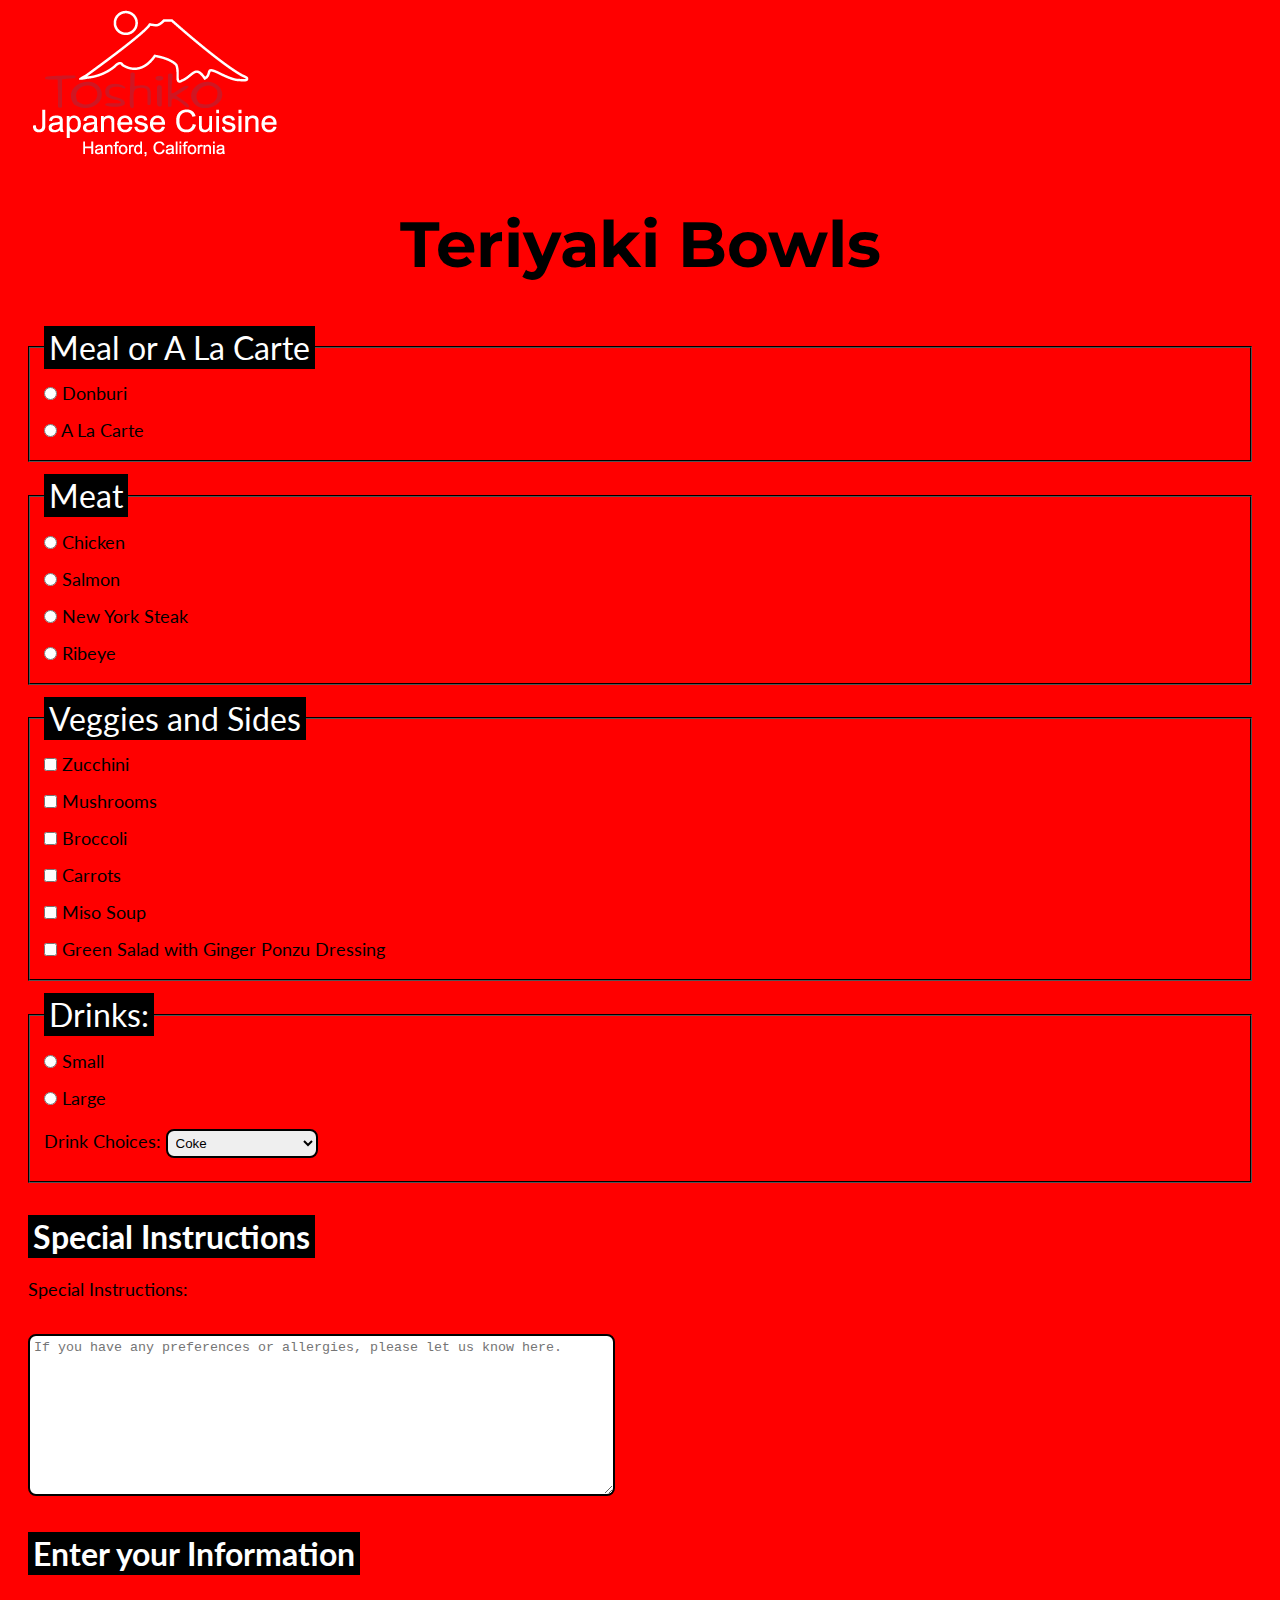
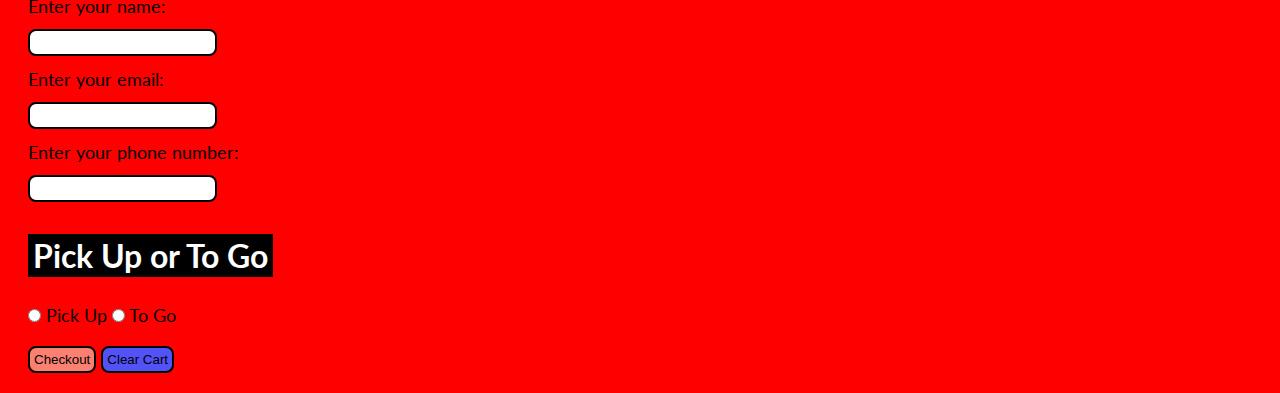
<file: index.html>
<!DOCTYPE html>
<html lang="en">
<head>
    <meta charset="UTF-8">
    <meta http-equiv="X-UA-Compatible" content="IE=edge">
    <meta name="viewport" content="width=device-width, initial-scale=1.0">
    <title>Teriyaki Bowls: Toshikos Japanese Cuisine</title>
    <link rel="stylesheet" href="style.css">
    <link rel="shortcut icon" href="favicon.ico" type="image/x-icon">
</head>
<body>
    <div><img src="images/logo.png" alt="The logo of Toshikos Japanese Cuisine which is a mountain."><h1>Teriyaki Bowls</h1></div>
    <form id="order" action="order.html" method="post">
    <fieldset>
        <legend>Meal or A La Carte</legend>
        <input type="radio" name="bowl" id="bowl" value="meal" required>
        <label for="bowl">Donburi</label><br>
        <input type="radio" name="bowl" id="alacarte" value="alacarte" required>
        <label for="alacarte">A La Carte</label><br>
        </fieldset>
    <fieldset>
        <legend>Meat</legend>
        <input type="radio" name="meat" id="chicken" value="chicken" required>
        <label for="chicken">Chicken</label><br>
        <input type="radio" name="meat" id="salmon" value="salmon" required>
        <label for="salmon"> Salmon</label><br>
        <input type="radio" name="meat" id="newyork" value="newyork" required>
        <label for="newyork">New York Steak</label><br>
        <input type="radio" name="meat" id="ribeye" value="ribeye" required>
        <label for="ribeye">Ribeye</label><br>
        </fieldset>
    <fieldset>
        <legend>Veggies and Sides</legend>
        <input type="checkbox" name="sides" id="veg1" value="zucchini">
        <label for="veg1">Zucchini</label><br>
        <input type="checkbox" name="sides" id="veg2" value="mushroom">
        <label for="veg2">Mushrooms</label><br>
        <input type="checkbox" name="sides" id="veg3" value="broccoli">
        <label for="veg3">Broccoli</label><br>
        <input type="checkbox" name="sides" id="veg4" value="carrots">
        <label for="veg4">Carrots</label><br>
        <input type="checkbox" name="sides" id="side1" value="miso">
        <label for="side1">Miso Soup</label><br>
        <input type="checkbox" name="sides" id="side2" value="salad">
        <label for="side2">Green Salad with Ginger Ponzu Dressing</label><br>
        </fieldset>
    <fieldset>
        <legend>Drinks:</legend>
        <input type="radio" name="size" id="size1" value="small">
        <label for="size1">Small</label><br>
        <input type="radio" name="size" id="size2" value="large">
        <label for="size2">Large</label><br>
        <label for="drinks">Drink Choices:</label>
        <select name="drinks" id="drinks">
            <option value="coke">Coke</option>
            <option value="diet">Diet Coke</option>
            <option value="cherry">Cherry Coke</option>
            <option value="sprite">Sprite</option>
            <option value="lemonade">Lemonade</option>
            <option value="drpepper">Dr. Pepper</option>
            <option value="raspberry">Brisk Raspberry Tea</option>
            <option value="iced">Iced Tea</option>
            <option value="hot">Hot Green Tea</option>
        </select>
        </fieldset>
    <br>
    <h2>Special Instructions</h2><br><br>
    <label for="instructions">Special Instructions:</label><br><br>
    <textarea name="instructions" id="instructions" cols="70" rows="10" placeholder="If you have any preferences or allergies, please let us know here."></textarea><br>
    <br>
    <h2>Enter your Information</h2><br>
    <br>
    <label for="name">Enter your name:</label><br>
    <input name="name" id="name" required><br>
    <label for="email">Enter your email:</label><br>
    <input type="email" name="email" id="email" maxlength="50" required><br>
    <label for="phone">Enter your phone number:</label><br>
    <input type="tel" name="phone" id="phone" maxlength="13" required><br>
    <br>
    <h2>Pick Up or To Go</h2><br><br>
    <input type="radio" name="pickup" id="pickup" value="pickup" required>
    <label for="pickup">Pick Up</label>
    <input type="radio" name="pickup" id="togo" value="togo" required>
    <label for="togo">To Go</label><br>
    <input class="checkout" type="submit" id="checkout" value="Checkout">
    <input class="clear" type="reset" id="resetorder" value="Clear Cart">
    </form>
    
</body>
</html>
</file>
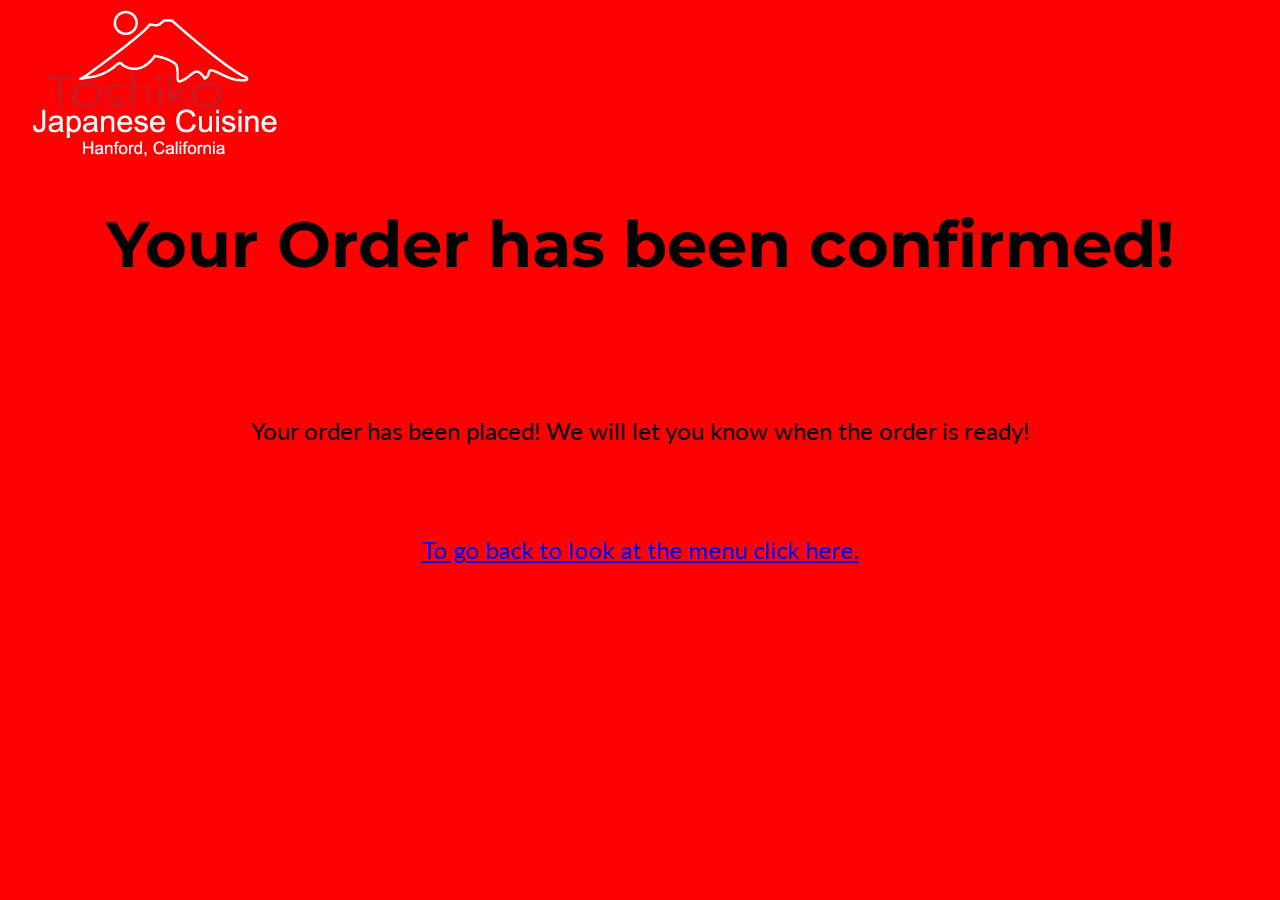
<file: order.html>
<!DOCTYPE html>
<html lang="en">
<head>
    <meta charset="UTF-8">
    <meta http-equiv="X-UA-Compatible" content="IE=edge">
    <meta name="viewport" content="width=device-width, initial-scale=1.0">
    <title>Order Confirmation</title>
    <link rel="stylesheet" href="style.css">
    <link rel="stylesheet" href="index.html">
    <link rel="shortcut icon" href="favicon.ico" type="image/x-icon">
</head>
<body>
    <div><img src="images/logo.png" alt="The logo of Toshikos Japanese Cuisine which is a mountain."><h1>Your Order has been confirmed!</h1></div><br><br><br>
    <p class="order">Your order has been placed! We will let you know when the order is ready!</p><br><br><br>
    <div class="order"><a href="index.html">To go back to look at the menu click here.</a></div>
</body>
</html>
</file>
<file: style.css>
@import url('https://fonts.googleapis.com/css2?family=Lato&family=Montserrat&display=swap');

body {
    font-size: 18px;
    background-color: rgb(255, 0, 0);
    font-family: 'Lato', sans-serif;
    margin-left: 1.75rem;
    margin-right: 1.75rem;
}

input, select, textarea, fieldset {
    margin: .75rem auto;
}

fieldset {
    border: 2px groove rgb(0, 0, 0);
}

.checkout, .clear, input, select, textarea {
    border: 2px solid rgb(0, 0, 0);
    border-radius: .5rem;
    padding: .25rem;
}

.checkout {
    background-color: salmon;
}

.clear {
    background-color: rgb(82, 82, 247);
}

.checkout:hover, .checkout:focus, .clear:hover, .clear:focus, input:focus, input:hover, select:focus, select:hover {
    background-color: rgb(60, 211, 0);
}

h2, legend {
    font-size: 2rem;
    background-color: rgb(0, 0, 0);
    color: rgb(255, 255, 255);
    padding: 2px 5px;
    display: inline;
}

.order {
    text-align: center;
    font-size: 1.5rem
}

h1 {
    font-size: 4rem;
    text-align: center;
    font-family: 'Montserrat', sans-serif;
}
</file>
